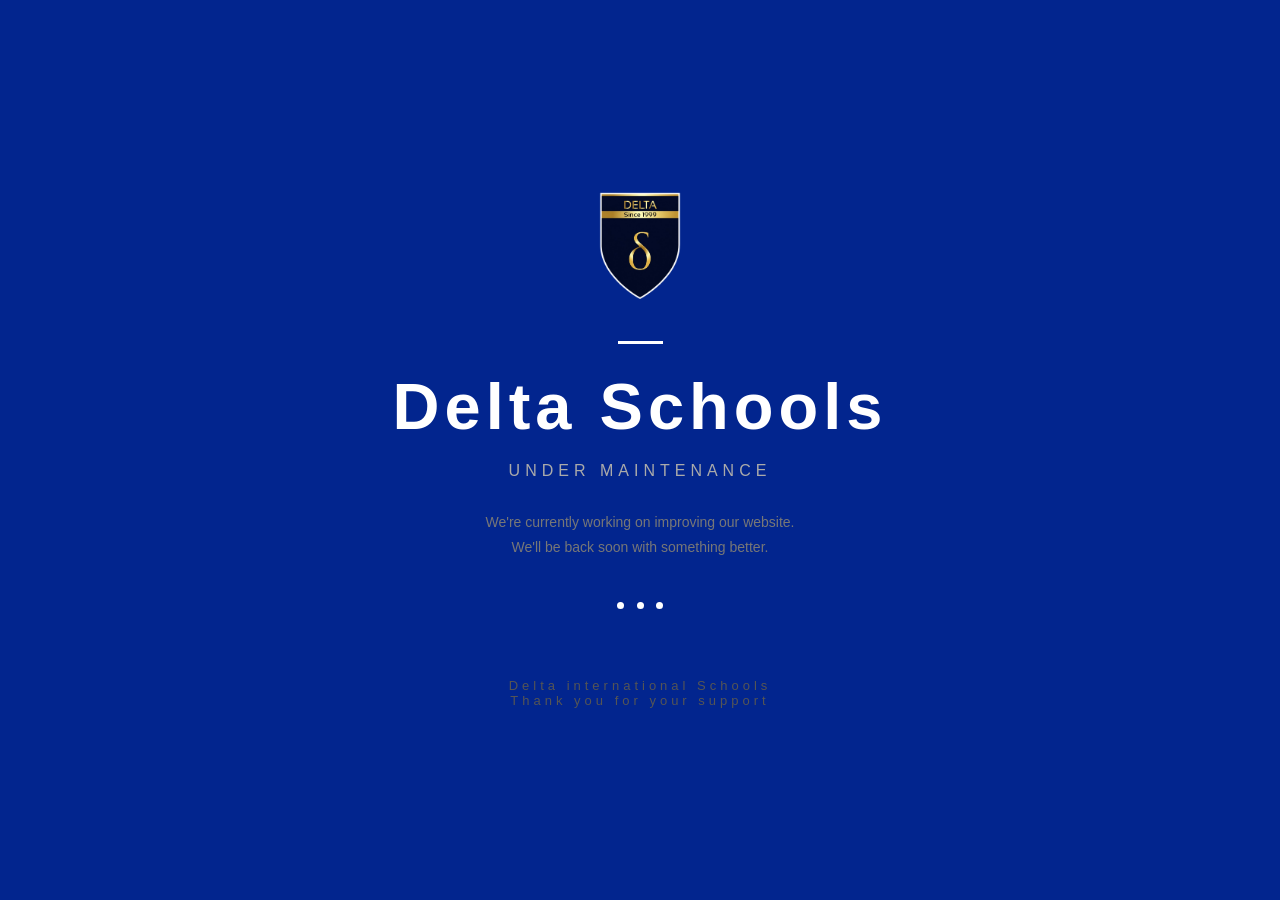
<file: index.html>
<!DOCTYPE html>
<html lang="en">
<head>
    <meta charset="UTF-8">
    <meta name="viewport" content="width=device-width, initial-scale=1.0">
    <title>Alvexos | Under Maintenance</title>

    <style>
        * {
            margin: 0;
            padding: 0;
            box-sizing: border-box;
        }

        body {
            font-family: Arial, Helvetica, sans-serif;
            background: #02258e;
            color: white;
            min-height: 100vh;
            display: flex;
            align-items: center;
            justify-content: center;
            text-align: center;
            padding: 25px;
        }

        .container {
            max-width: 650px;
            width: 100%;
            animation: fadeIn 1.2s ease;
        }

        .logo {
            width: 110px;
            height: 110px;
            object-fit: contain;
            margin-bottom: 35px;
        }

        .line {
            width: 45px;
            height: 3px;
            background: white;
            margin: 0 auto 25px;
        }

        h1 {
            font-size: clamp(38px, 8vw, 65px);
            font-weight: 800;
            letter-spacing: 5px;
            margin-bottom: 18px;
        }

        h2 {
            font-size: 16px;
            font-weight: 400;
            color: #aaa;
            letter-spacing: 5px;
            margin-bottom: 30px;
        }

        p {
            color: #777;
            font-size: 14px;
            line-height: 1.8;
        }

        .brand {
            margin-top: 65px;
            font-size: 13px;
            letter-spacing: 4px;
            color: #555;
        }

        .dot {
            display: inline-block;
            width: 7px;
            height: 7px;
            background: white;
            border-radius: 50%;
            margin: 0 4px;
            animation: blink 1.4s infinite;
        }

        .dot:nth-child(2) {
            animation-delay: .2s;
        }

        .dot:nth-child(3) {
            animation-delay: .4s;
        }

        @keyframes blink {
            0%, 80%, 100% { opacity: .2; }
            40% { opacity: 1; }
        }

        @keyframes fadeIn {
            from {
                opacity: 0;
                transform: translateY(20px);
            }
            to {
                opacity: 1;
                transform: translateY(0);
            }
        }
    </style>
</head>

<body>

    <div class="container">

        <img src="logo.png" alt="Alvexos Logo" class="logo">

        <div class="line"></div>

        <h1>Delta Schools</h1>

        <h2>UNDER MAINTENANCE</h2>

        <p>
            We're currently working on improving our website.
            <br>
            We'll be back soon with something better.
        </p>

        <div style="margin-top: 35px;">
            <span class="dot"></span>
            <span class="dot"></span>
            <span class="dot"></span>
        </div>

        <div class="brand">
           Delta international Schools
           <br>
           Thank you for your support
        </div>

    </div>

</body>
</html>
</file>
